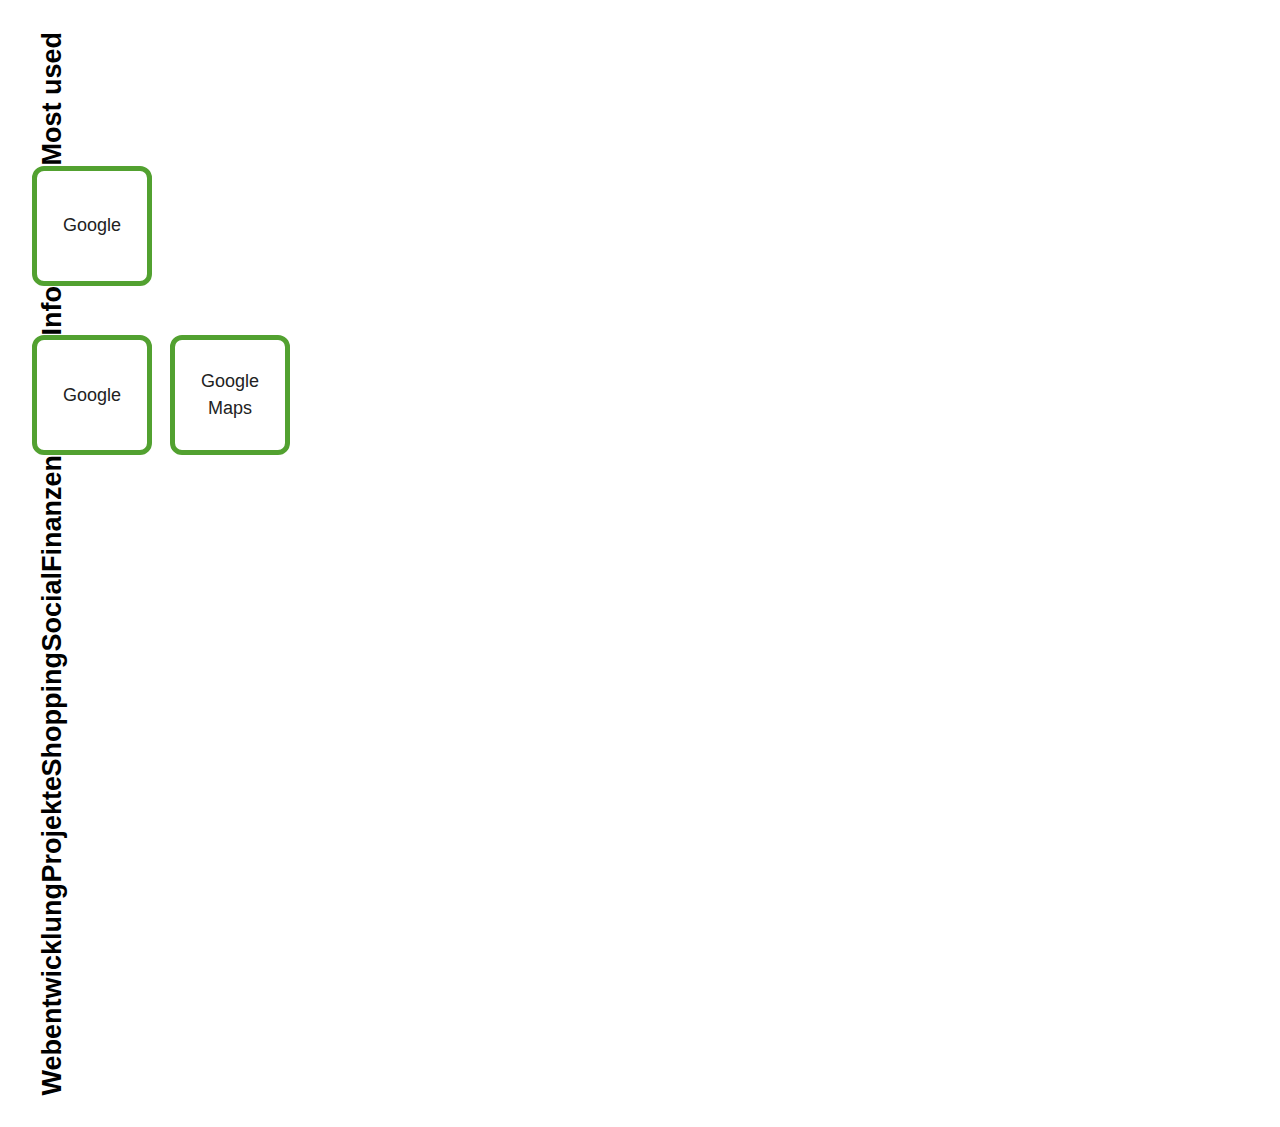
<file: www/index.html>
<!DOCTYPE html>
<html lang="de">
<head>
  <meta charset="UTF-8">
  <meta http-equiv="X-UA-Compatible"
        content="IE=edge">
  <meta name="viewport"
        content="width=device-width, initial-scale=1.0">
  <meta name="robots"
        content="noindex, nofollow">
  <title>Tobis persönliche Website-Favoriten</title>
  <link rel="stylesheet"
        href="style.css">
  <link rel="shortcut icon"
        href="favicon.ico"
        type="image/x-icon">
</head>
<body>
  <h2>Most used</h2>
  <section>
    <div class="card"><a href="https://www.google.de/"
         target="_blank"
         rel="noopener noreferrer">Google</a></div>
  </section>
  <h2>Info</h2>
  <section>
    <div class="card"><a href="https://www.google.de/"
         target="_blank"
         rel="noopener noreferrer">Google</a></div>
    <div class="card"><a href="https://www.google.de/maps"
         target="_blank"
         rel="noopener noreferrer">Google Maps</a></div>
  </section>
  <h2>Finanzen</h2>
  <section></section>
  <h2>Social</h2>
  <section></section>
  <h2>Shopping</h2>
  <section></section>
  <h2>Projekte</h2>
  <section></section>
  <h2>Webentwicklung</h2>
  <section></section>
</body>
</html>
</file>
<file: www/style.css>
@charset "utf-8";

:root {
  --primary: hsl(102, 54%, 41%);
}

* {
  margin: 0;
  padding: 0;
  box-sizing: border-box;
}

/* PAGE STRUCTURE */

html {
  font-family: sans-serif;
  font-size: 62.5%;
}

body {
  min-height: 100vh;
  font-size: 1.8rem;
  line-height: 1.5;
  padding: 3.2rem;
}

article {
  display: flex;
  gap: 2.4rem;
  margin-bottom: 4.8rem;
}

section {
  display: flex;
  gap: 1.8rem;
  flex-wrap: wrap;
}

h2 {
  text-align: center;
  writing-mode: vertical-rl;
  transform: rotate(180deg);
}

img {
  width: 100%;
  max-height: 100%;
}

a {
  text-decoration: none;
  color: #222;
}

code {
  font-family: monospace;
}

/* CARDS */

.card {
  width: 12rem;
  height: 12rem;
  display: flex;
  align-items: center;
  justify-content: center;
  text-align: center;
  padding: 1.6rem;
  border: 0.5rem solid var(--primary);
  border-radius: 10%;
}
</file>
